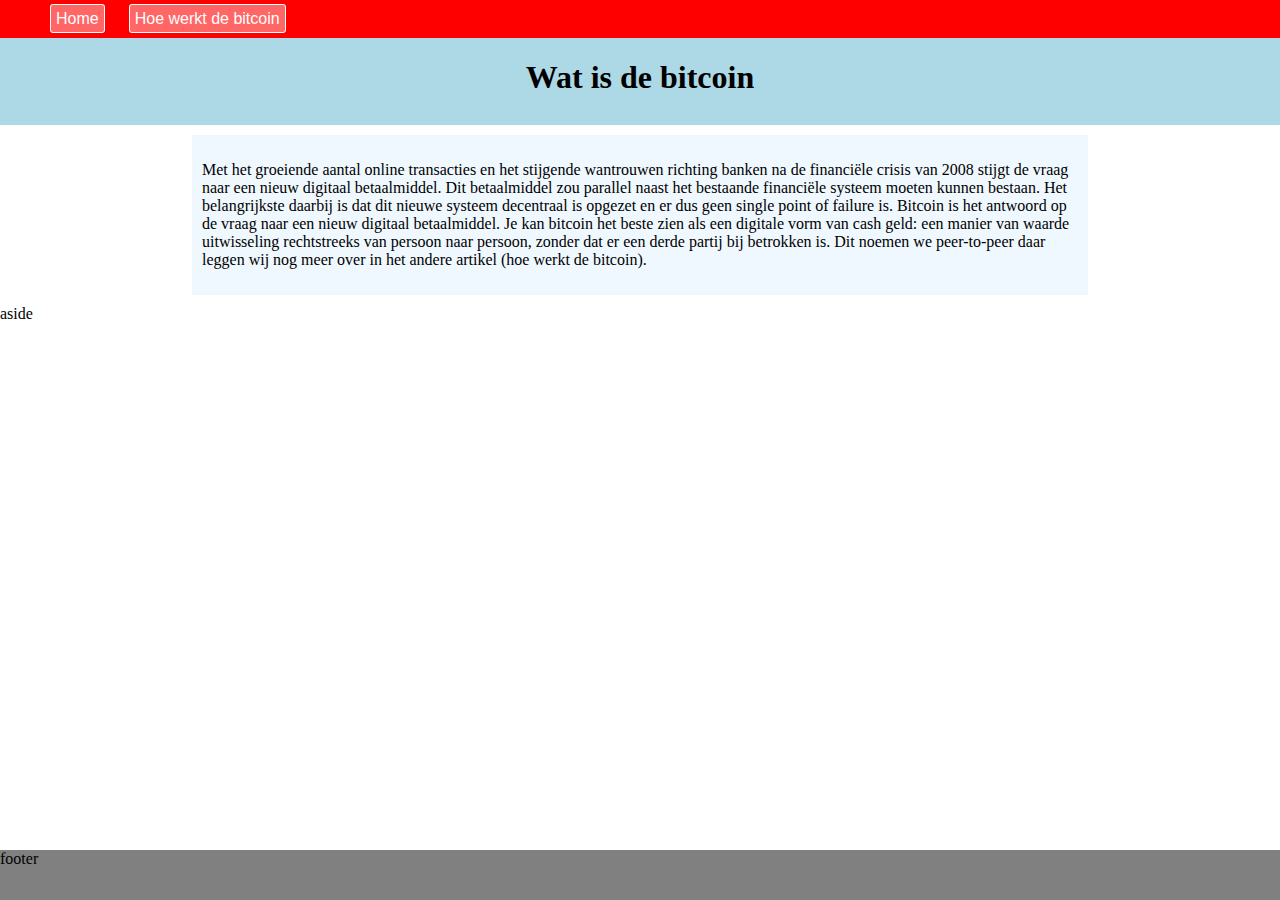
<file: 1 Wat/wat.html>
<!DOCTYPE html>
<html>
  <head>
    <meta charset="utf-8">
    <meta name="viewport" content="width=device-width">
    <title>repl.it</title>
    <link href="/1 Wat/wat.css" rel="stylesheet" type="text/css" />
  </head>
  <body>
<header>
   <nav>
<ul>
  <li><a href="/index.html">Home</a></li>
  <li><a href="/2 Hoe/hoe.html">Hoe werkt de bitcoin</a></li>
   </nav>
  <h1><center>Wat is de bitcoin</center></h1>
  
</header>
<div>
  <article>
<p> Met het groeiende aantal online transacties en het stijgende wantrouwen richting banken na de financiële crisis van 2008 stijgt de vraag naar een nieuw digitaal betaalmiddel. Dit betaalmiddel zou parallel naast het bestaande financiële systeem moeten kunnen bestaan. Het belangrijkste daarbij is dat dit nieuwe systeem decentraal is opgezet en er dus geen single point of failure is. Bitcoin is het antwoord op de vraag naar een nieuw digitaal betaalmiddel. Je kan bitcoin het beste zien als een digitale vorm van cash geld: een manier van waarde uitwisseling rechtstreeks van persoon naar persoon, zonder dat er een derde partij bij betrokken is. Dit noemen we peer-to-peer daar leggen wij nog meer over in het andere artikel (hoe werkt de bitcoin).
    </article>

  <aside>aside</aside>
</div>
<footer>footer</footer>
  </body>
</html>
</file>
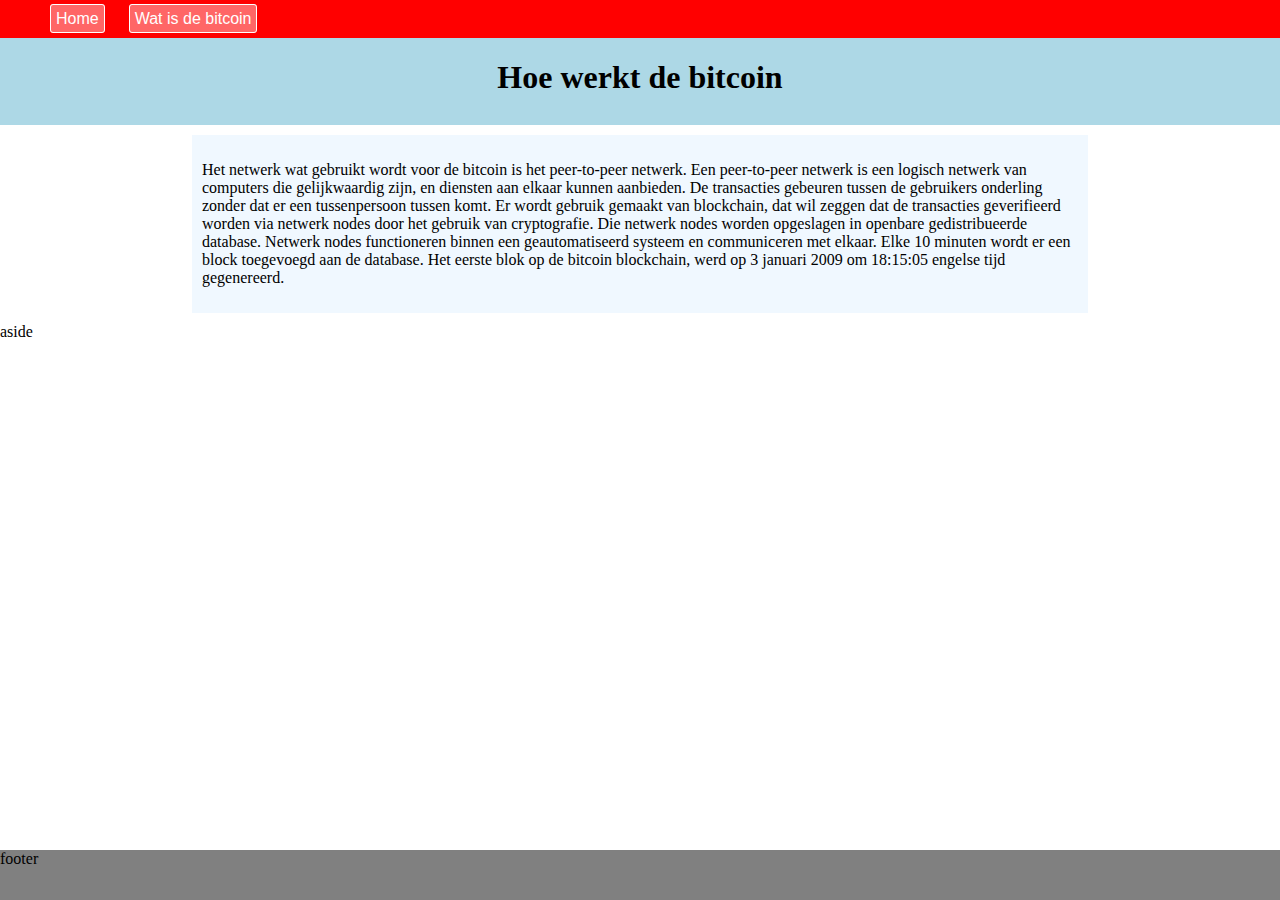
<file: 2 Hoe/hoe.html>
<!DOCTYPE html>
<html>
  <head>
    <meta charset="utf-8">
    <meta name="viewport" content="width=device-width">
    <title>repl.it</title>
    <link href="/2 Hoe/hoe.css" rel="stylesheet" type="text/css" />
  </head>
  <body>
<header>
   <nav>
<ul>
  <li><a href="/index.html">Home</a></li>
    <li><a href="/1 Wat/wat.html">Wat is de bitcoin</a></li>
   </nav>
  <h1><center>Hoe werkt de bitcoin</center></h1>
  
</header>
<div>
  <article>
<p> Het netwerk wat gebruikt wordt voor de bitcoin is het peer-to-peer netwerk. Een peer-to-peer netwerk is een logisch netwerk van computers die gelijkwaardig zijn, en diensten aan elkaar kunnen aanbieden. De transacties gebeuren tussen de gebruikers onderling zonder dat er een tussenpersoon tussen komt. Er wordt gebruik gemaakt van blockchain, dat wil zeggen dat de transacties geverifieerd worden via netwerk nodes door het gebruik van cryptografie. Die netwerk nodes worden opgeslagen in openbare gedistribueerde database. Netwerk nodes functioneren binnen een geautomatiseerd systeem en communiceren met elkaar. Elke 10 minuten wordt er een block toegevoegd aan de database. Het eerste blok op de bitcoin blockchain, werd op 3 januari 2009 om 18:15:05 engelse tijd gegenereerd. </p>   
  </article>

  <aside>aside</aside>
</div>
<footer>footer</footer>
  </body>
</html>
</file>
<file: 1 Wat/wat.css>
*{
  box-sizing: border-box;
}

body{
  margin : 0;
  background-image: url(https://i.pinimg.com/originals/16/02/b2/1602b26c05ee78120695d592a68b8912.gif) 
}

header{
  background-color:lightblue;
  height: 125px
}

article{
  background-color:aliceblue;
  width:70vw;
  margin: 10px auto 10px auto;
  padding: 10px;
}

nav{
  background-color:red;

}

ul{
  margin: 0;
}

ul li{
  display:inline-block;
  padding:10px;
}

footer{
  background-color:grey;
  position:fixed;
  bottom:0px;
  width:100%;
height:50px;
}

a{
 color: white; 
 background-color: rgba(255, 122, 122, 0.836);
 font-family: Arial, Helvetica, sans-serif;
 text-decoration: none;
 border: 1px solid white;
 border-radius: 3px;
 padding: 5px;
}
</file>
<file: 2 Hoe/hoe.css>
*{
  box-sizing: border-box;
}

body{
  margin : 0;
  background-image: url(https://i.pinimg.com/originals/16/02/b2/1602b26c05ee78120695d592a68b8912.gif) 
}

header{
  background-color:lightblue;
  height: 125px
}

article{
  background-color:aliceblue;
  width:70vw;
  margin: 10px auto 10px auto;
  padding: 10px;
}

nav{
  background-color:red;

}

ul{
  margin: 0;
}

ul li{
  display:inline-block;
  padding:10px;
}

footer{
  background-color:grey;
  position:fixed;
  bottom:0px;
  width:100%;
height:50px;
}

a{
   color: white;
  background-color: rgba(255, 122, 122, 0.836);
  font-family: Arial, Helvetica, sans-serif;
  text-decoration: none;
  border: 1px solid white;
  border-radius: 3px;
  padding: 5px;
}
</file>
